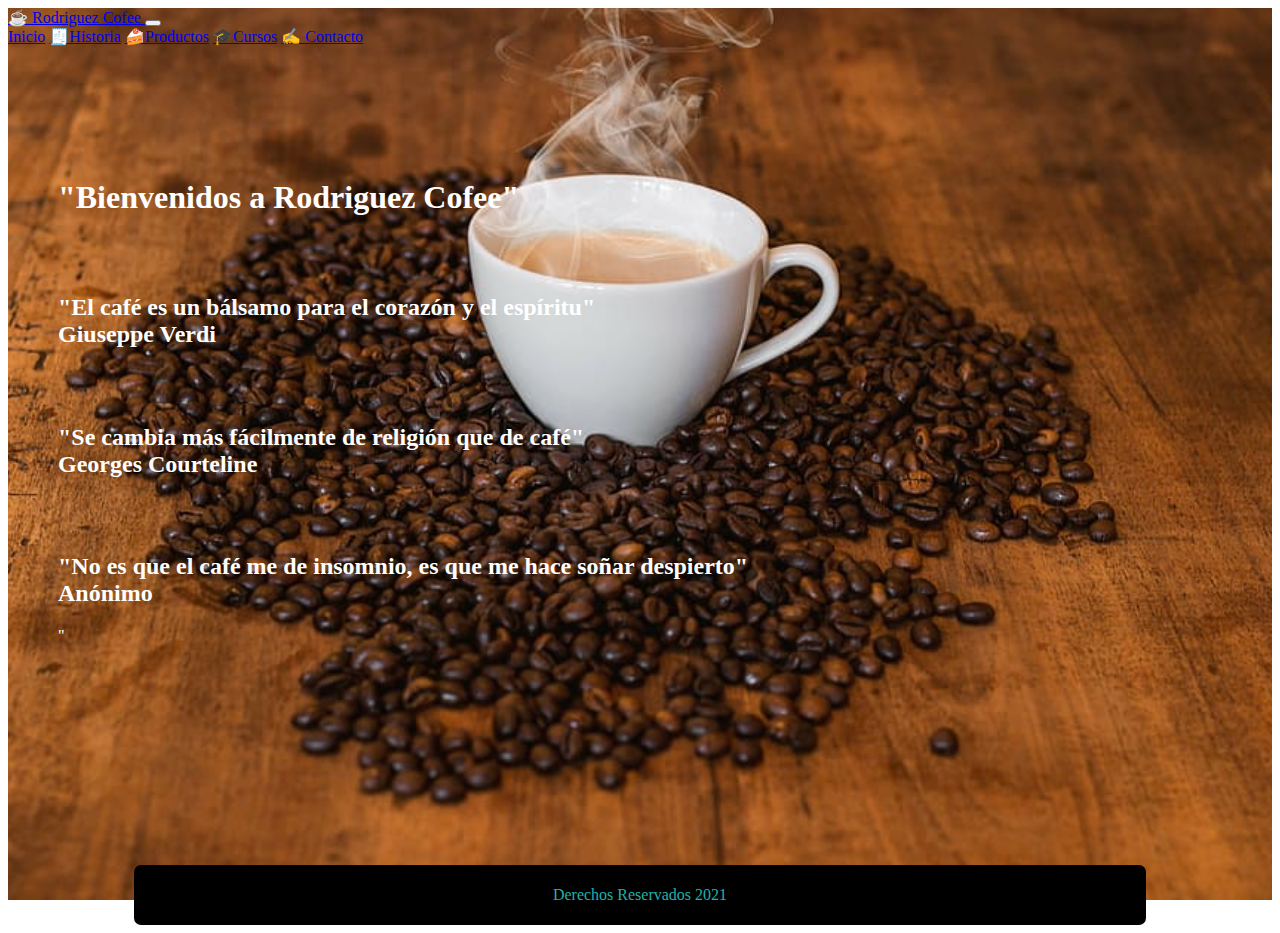
<file: index.html>
<!doctype html>
<html lang="es">
  <head>
    
    <meta charset="utf-8">
    <meta name="viewport" content="width=device-width, initial-scale=1">

    <link href="https://cdn.jsdelivr.net/npm/bootstrap@5.0.1/dist/css/bootstrap.min.css" rel="stylesheet" integrity="sha384-+0n0xVW2eSR5OomGNYDnhzAbDsOXxcvSN1TPprVMTNDbiYZCxYbOOl7+AMvyTG2x" crossorigin="anonymous">
    <link rel="stylesheet" href="css/main.css">
    <title> ☕ Rodriguez Cofee  </title>
  </head>
  <body>
    <header class="header">
        <div class="bg-dark">
             <div class="container">  
            <nav class="navbar navbar-expand-lg navbar-light bg-light">
                <div class="container-fluid">
              <a  class="navbar-brand" href="#">☕ Rodriguez Cofee </a>
              <button class="navbar-toggler" type="button" data-bs-toggle="collapse" data-bs-target="#navbarNavAltMarkup" aria-controls="navbarNavAltMarkup" aria-expanded="false" aria-label="Toggle navigation">
                <span class="navbar-toggler-icon"></span>
              </button>
              <div class="collapse navbar-collapse" id="navbarNavAltMarkup">
                <div class="navbar-nav">
                  <a class="nav-link active" aria-current="page" href="#">Inicio</a>
                  <a class="nav-link" href="Historia.html">🧾Historia</a>
                  <a class="nav-link" href="Productos.html"> 🍰Productos</a>
                  <a class="nav-link" href="cursos.html">🎓Cursos</a>  
                  <a class="nav-link" href="contacto.html">✍ Contacto</a>
                  
                </div>
              </div>
            </div>
          </nav>
          </div>
        </div>  


    </header>
      
    <div class="texto">
      <H1>"Bienvenidos a Rodriguez Cofee"</H1>
      <br>
      <br>
      <h2>"El café es un bálsamo para el corazón y el espíritu" <br>
        Giuseppe Verdi</h2>
        <br>
        <br>
       <h2>"Se cambia más fácilmente de religión que de café" <br>
        Georges Courteline</h2> 
        <br>
        <br>
        <h2>"No es que el café me de insomnio, es que me hace soñar despierto" <br>
          Anónimo</h2> " <br>
          
    </div>

   
  </body>
  <footer>
    <p>Derechos Reservados 2021</p> 
  </footer>
</html>
</file>
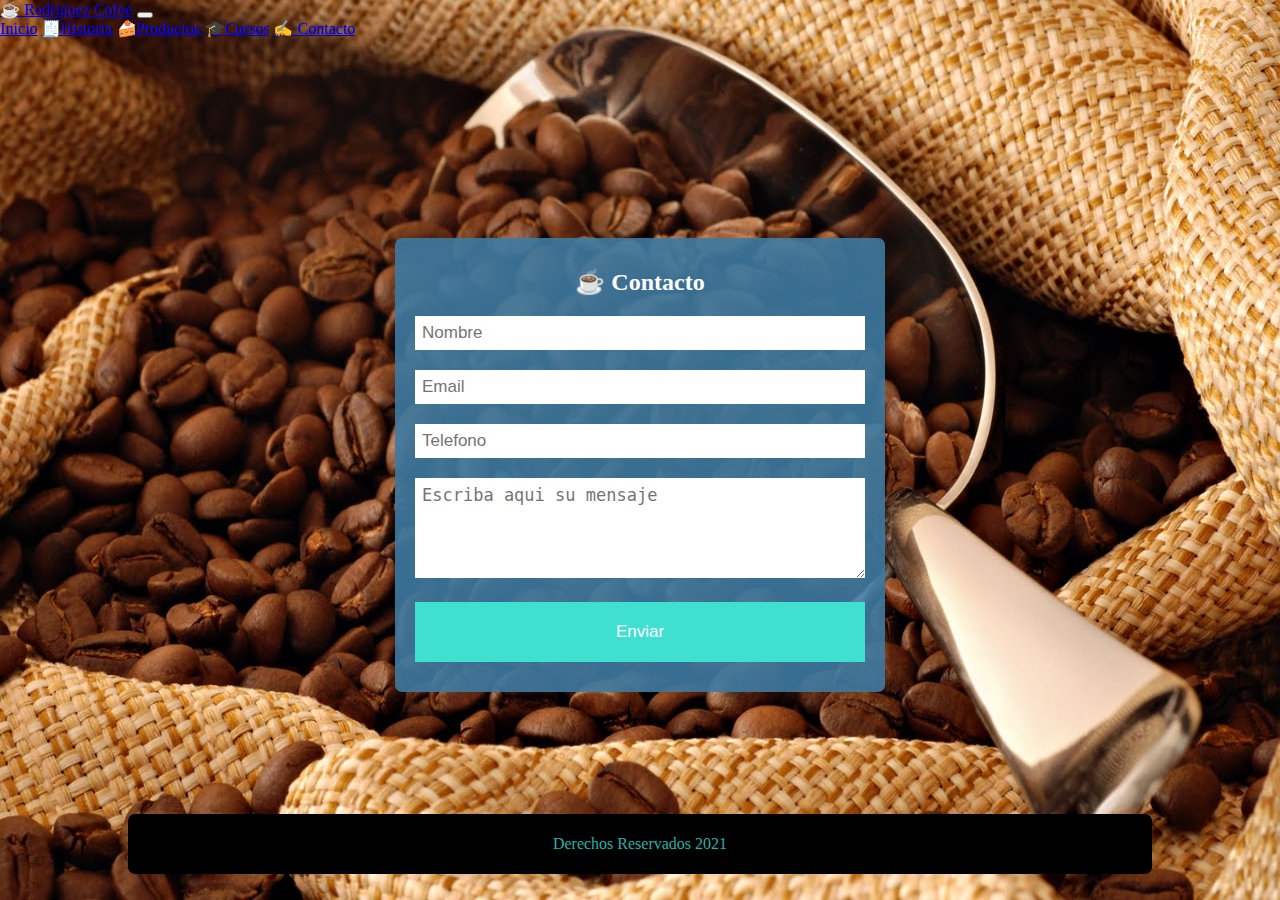
<file: contacto.html>
<!doctype html>
<html lang="en">
  <head>
   
    <meta charset="utf-8">
    <meta name="viewport" content="width=device-width, initial-scale=1">

    <link href="https://cdn.jsdelivr.net/npm/bootstrap@5.0.1/dist/css/bootstrap.min.css" rel="stylesheet" integrity="sha384-+0n0xVW2eSR5OomGNYDnhzAbDsOXxcvSN1TPprVMTNDbiYZCxYbOOl7+AMvyTG2x" crossorigin="anonymous">
    <link rel="stylesheet" href="/css/contacto.css">
    <title> ☕ Rodriguez Cofee-✍Contacto  </title>
  </head>
  <body>
    <header class="header">
        <div class="bg-dark">
             <div class="container">  
            <nav class="navbar navbar-expand-lg navbar-light bg-light">
                <div class="container-fluid">
              <a  class="navbar-brand" href="#">☕ Rodriguez Cofee</a>
              <button class="navbar-toggler" type="button" data-bs-toggle="collapse" data-bs-target="#navbarNavAltMarkup" aria-controls="navbarNavAltMarkup" aria-expanded="false" aria-label="Toggle navigation">
                <span class="navbar-toggler-icon"></span>
              </button>
              <div class="collapse navbar-collapse" id="navbarNavAltMarkup">
                <div class="navbar-nav">
                  <a class="nav-link"  href="index.html">Inicio</a>
                  <a class="nav-link" href="Historia.html">🧾Historia</a>
                  <a class="nav-link" href="productos.html">🍰Productos</a>
                  <a class="nav-link" href="cursos.html">🎓Cursos</a>
                  <a class="nav-link active" aria-current="page"  href="#">✍ Contacto</a>  
                  
                  
                </div>
              </div>
            </div>
          </nav>
          </div>
        </div>  
     

    </header>

    <form>
        <h2> ☕ Contacto</h2>
        <input type="text" name="Nombre" placeholder="Nombre">
        <input type="email" name="Correo" placeholder="Email">
        <input type="text" name="Telefono" placeholder="Telefono">
        <textarea name="mensaje" placeholder="Escriba aqui su mensaje"></textarea>
        <input type="button" value="Enviar" id="boton">
        
    </form>


  </body>
  <footer>
    <p>Derechos Reservados 2021</p> 
  </footer>

</html>
</file>
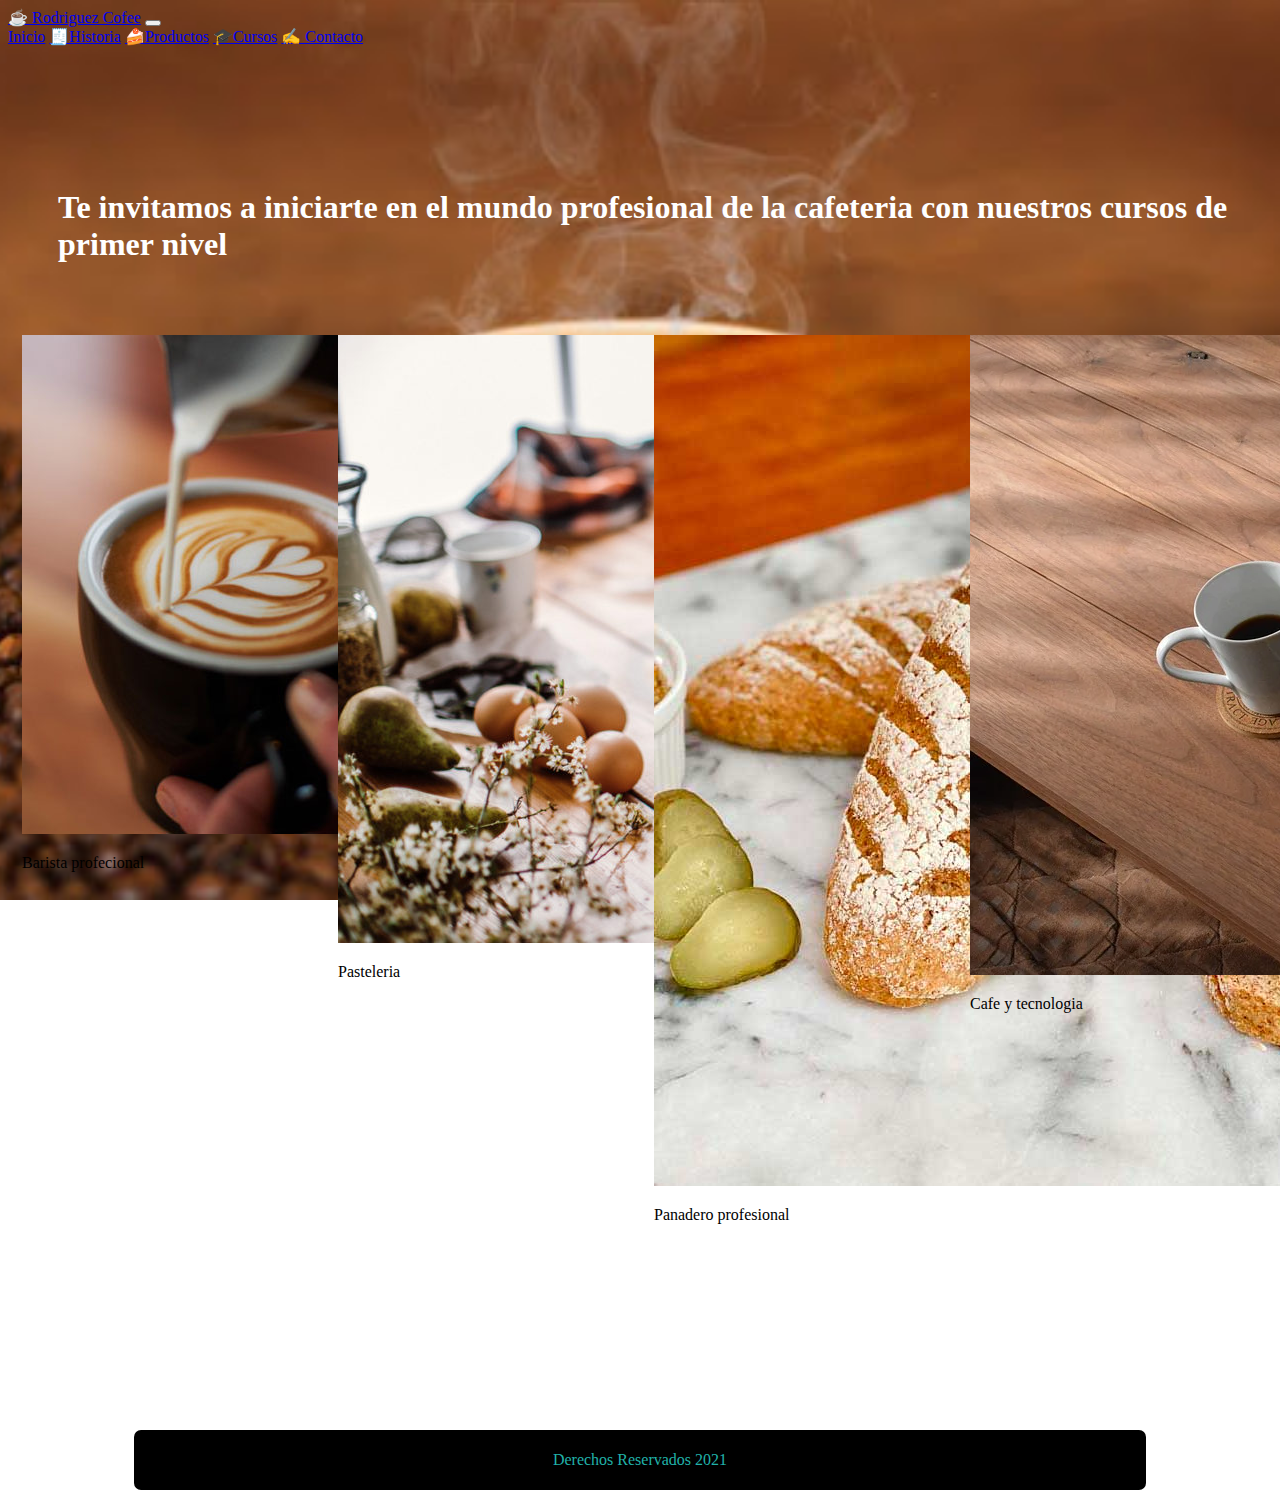
<file: cursos.html>
<!doctype html>
<html lang="en">
  <head>
    <!-- Required meta tags -->
    <meta charset="utf-8">
    <meta name="viewport" content="width=device-width, initial-scale=1">

    <!-- Bootstrap CSS -->
    <link href="https://cdn.jsdelivr.net/npm/bootstrap@5.0.1/dist/css/bootstrap.min.css" rel="stylesheet" integrity="sha384-+0n0xVW2eSR5OomGNYDnhzAbDsOXxcvSN1TPprVMTNDbiYZCxYbOOl7+AMvyTG2x" crossorigin="anonymous">
    <link rel="stylesheet" href="css/cursos.css">
    <title> ☕ Rodriguez Cofee - 🎓Cursos </title>
  </head>
  <body>
    <header class="header">
        <div class="bg-dark">
             <div class="container">  
            <nav class="navbar navbar-expand-lg navbar-light bg-light">
                <div class="container-fluid">
              <a  class="navbar-brand" href="#">☕ Rodriguez Cofee</a>
              <button class="navbar-toggler" type="button" data-bs-toggle="collapse" data-bs-target="#navbarNavAltMarkup" aria-controls="navbarNavAltMarkup" aria-expanded="false" aria-label="Toggle navigation">
                <span class="navbar-toggler-icon"></span>
              </button>
              <div class="collapse navbar-collapse" id="navbarNavAltMarkup">
                <div class="navbar-nav">
                  <a class="nav-link" href="index.html">Inicio</a>
                  <a class="nav-link" href="Historia.html">🧾Historia</a>
                  <a class="nav-link" href="Productos.html"> 🍰Productos</a>
                  <a class="nav-link active" aria-current="page" href="#">🎓Cursos</a>  
                  <a class="nav-link" href="contacto.html">✍ Contacto</a>
                  
                </div>
              </div>
            </div>
          </nav>
          </div>
        </div>  


      </header>
      <div class="texto">
        <H1>Te invitamos a iniciarte en el mundo profesional de la cafeteria con nuestros cursos de primer nivel</H1>
      </div>
  
      <div class="contenedor1">
        <div class="card" style="width: 18rem;">
          <img class="card-img-top" src="/img/barista.jpg" alt="Card image cap">
          <div class="card-body">
            <p class="card-text">Barista profecional</p>
          </div>
        </div>
        <div class="card" style="width: 18rem;">
          <img class="card-img-top" src="/img/pasteleria.jpg" alt="Card image cap">
          <div class="card-body">
            <p class="card-text">Pasteleria</p>
          </div>
        </div>
        <div class="card" style="width: 18rem;">
          <img class="card-img-top" src="/img/panadero.jpg" alt="Card image cap">
          <div class="card-body">
            <p class="card-text">Panadero profesional</p>
          </div>
        </div>
        <div class="card" style="width: 18rem;">
          <img class="card-img-top" src="/img/html.webp" alt="Card image cap">
          <div class="card-body">
            <p class="card-text">Cafe y tecnologia</p>
          </div>
        </div>
      </div>
  
     
      


  </body>
  <footer>
    <p>Derechos Reservados 2021</p> 
  </footer>
</html>
</file>
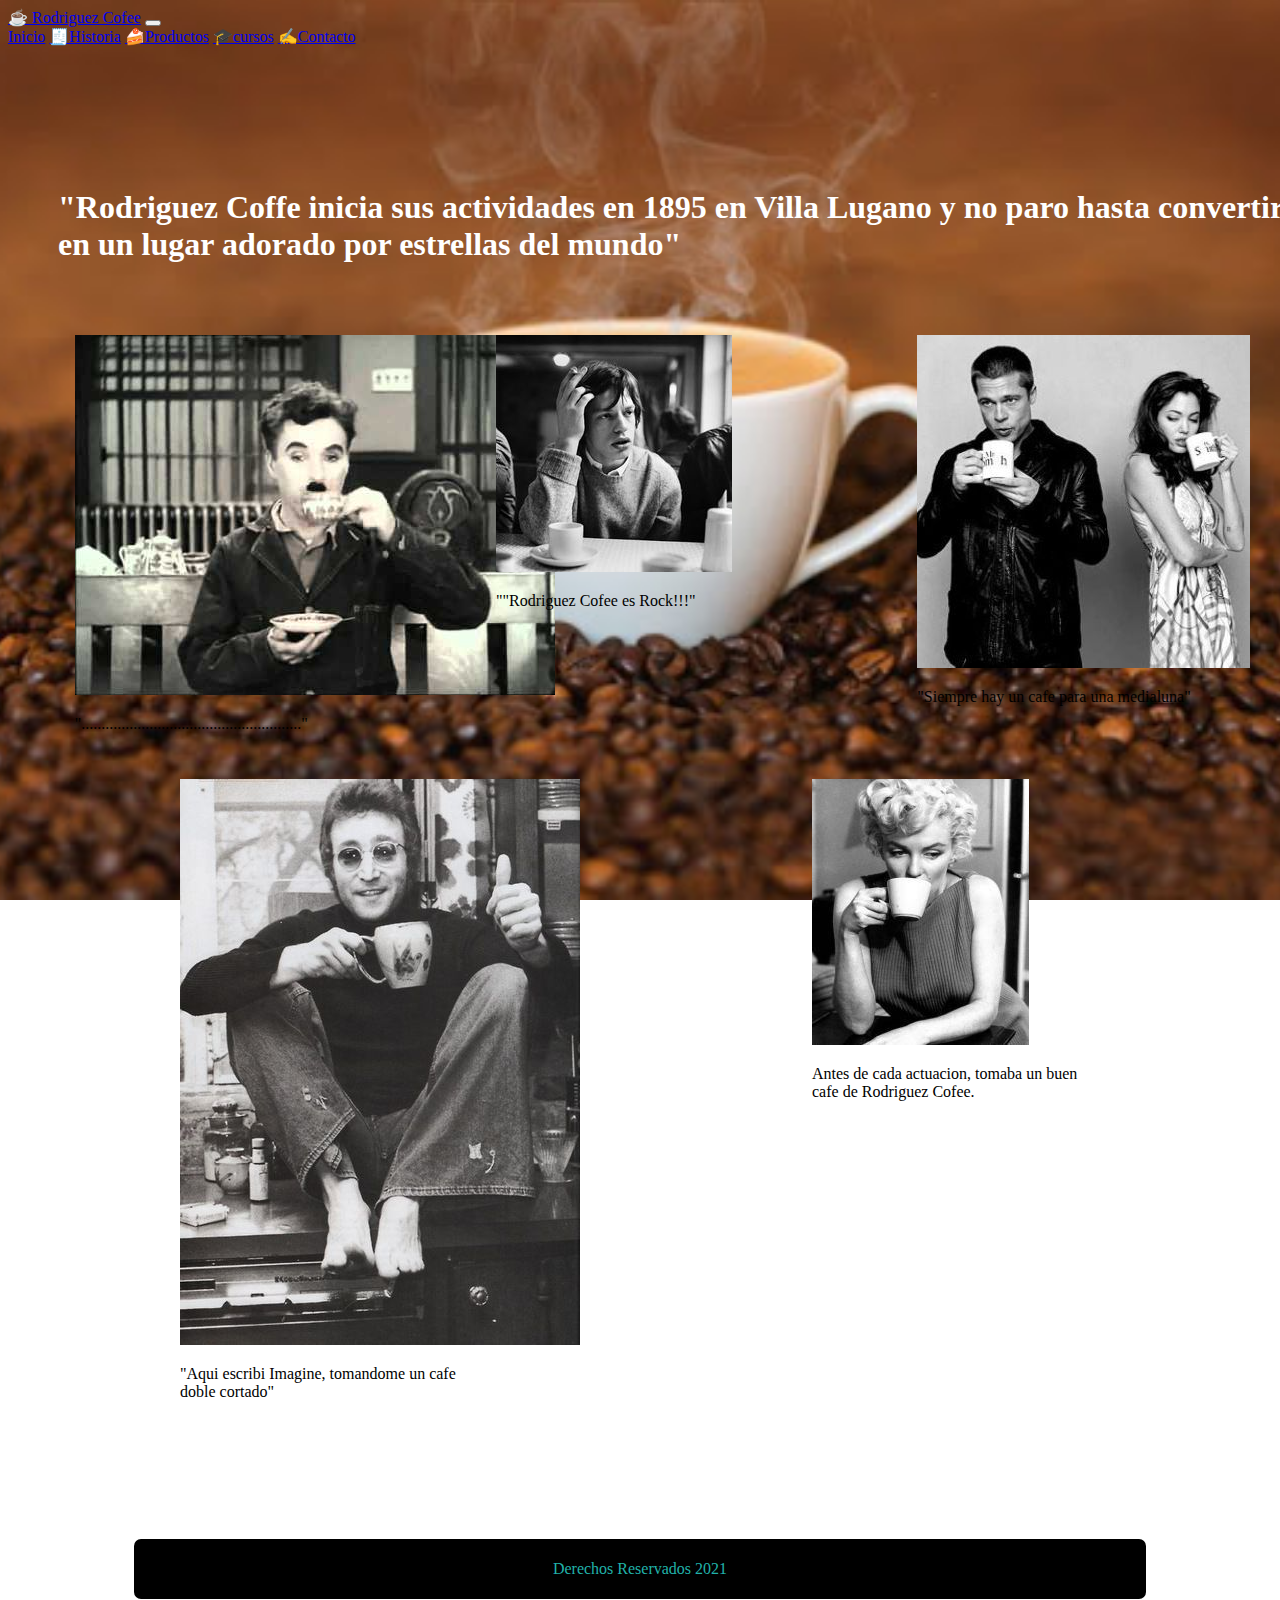
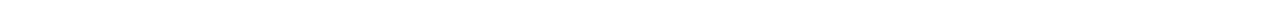
<file: Historia.html>
<!doctype html>
<html lang="en">
  <head>
    
    <meta charset="utf-8">
    <meta name="viewport" content="width=device-width, initial-scale=1">

    
    <link href="https://cdn.jsdelivr.net/npm/bootstrap@5.0.1/dist/css/bootstrap.min.css" rel="stylesheet" integrity="sha384-+0n0xVW2eSR5OomGNYDnhzAbDsOXxcvSN1TPprVMTNDbiYZCxYbOOl7+AMvyTG2x" crossorigin="anonymous">
    <link rel="stylesheet" href="css/historia.css">
    <title> ☕ Rodriguez Cofee - 🧾Historia </title>
  </head>
  <body>
    <header class="header">
        <div class="bg-dark">
             <div class="container">  
            <nav class="navbar navbar-expand-lg navbar-light bg-light">
                <div class="container-fluid">
              <a  class="navbar-brand" href="#">☕ Rodriguez Cofee</a>
              <button class="navbar-toggler" type="button" data-bs-toggle="collapse" data-bs-target="#navbarNavAltMarkup" aria-controls="navbarNavAltMarkup" aria-expanded="false" aria-label="Toggle navigation">
                <span class="navbar-toggler-icon"></span>
              </button>
              <div class="collapse navbar-collapse" id="navbarNavAltMarkup">
                <div class="navbar-nav">
                  <a class="nav-link" href="index.html">Inicio</a>
                  <a class="nav-link active" aria-current="page" href="#">🧾Historia</a>
                  <a class="nav-link" href="productos.html">🍰Productos</a>
                  <a class="nav-link" href="cursos.html">🎓cursos</a>
                  <a class="nav-link" href="contacto.html">✍Contacto</a>  
                  
                  
                </div>
              </div>
            </div>
          </nav>
          </div>
        </div>  


    </header>
    <div class="texto">
      <H1>"Rodriguez Coffe inicia sus actividades en 1895 en Villa Lugano y no paro hasta convertirse en un lugar adorado por estrellas del mundo"</H1>
    </div>

    <div class="contenedor1">
      <div class="card" style="width: 18rem;">
        <img class="card-img-top" src="/img/charles.jpg" alt="Card image cap">
        <div class="card-body">
          <p class="card-text">"......................................................."</p>
        </div>
      </div>
      <div class="card" style="width: 18rem;">
        <img class="card-img-top" src="/img/mick.jpg" alt="Card image cap">
        <div class="card-body">
          <p class="card-text">""Rodriguez Cofee es Rock!!!"</p>
        </div>
      </div>
      <div class="card" style="width: 18rem;">
        <img class="card-img-top" src="/img/Brad.jpg" alt="Card image cap">
        <div class="card-body">
          <p class="card-text">"Siempre hay un cafe para una medialuna"</p>
        </div>
      </div>
    </div>

    <div class="contenedor2">
      <div class="card" style="width: 18rem;">
        <img class="card-img-top" src="/img/Jhon.jpg" alt="Card image cap">
        <div class="card-body">
          <p class="card-text">"Aqui escribi Imagine, tomandome un cafe doble cortado"</p>
        </div>
      </div>
      <div class="card" style="width: 18rem;">
        <img class="card-img-top" src="/img/marilyn.jpg" alt="Card image cap">
        <div class="card-body">
          <p class="card-text">Antes de cada actuacion, tomaba un buen cafe de Rodriguez Cofee.</p>
        </div>
      </div>



    </div>

    
  
  </body>
  <footer>
    <p>Derechos Reservados 2021</p> 
  </footer>

</html>
</file>
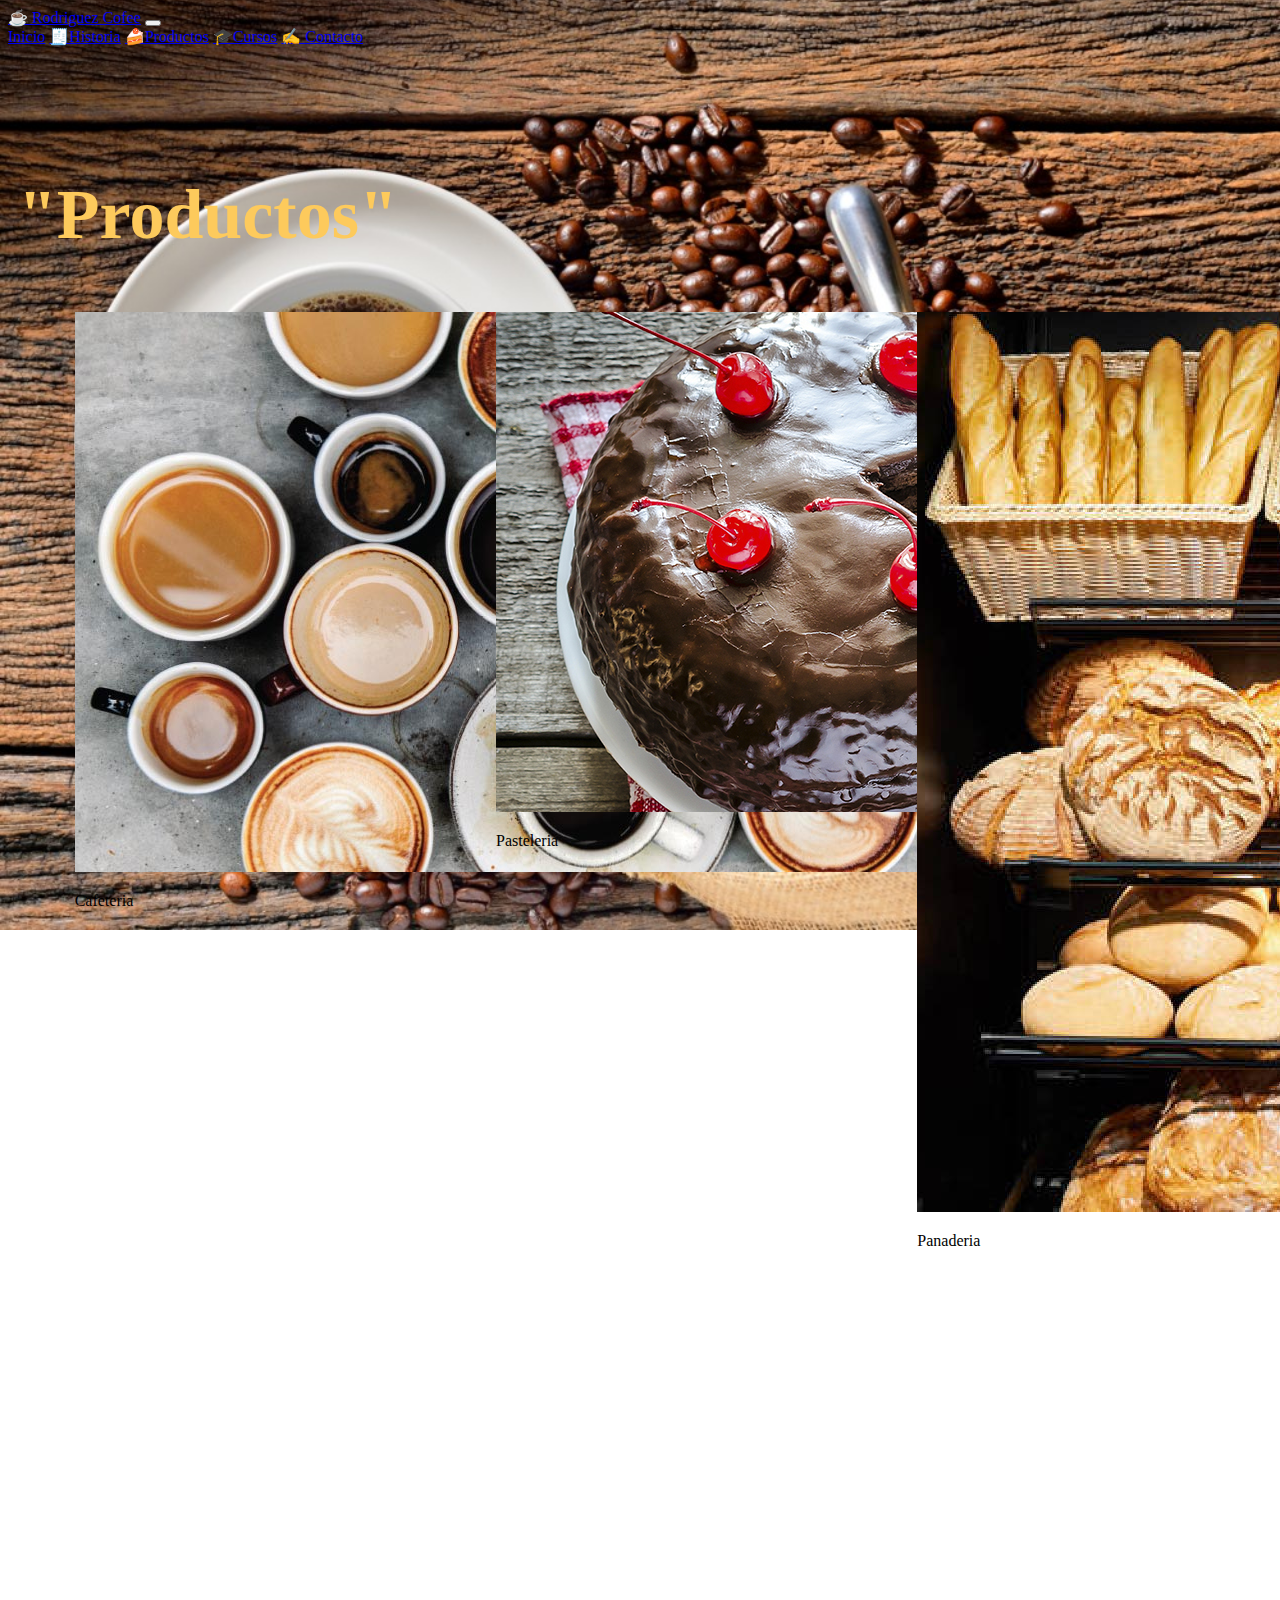
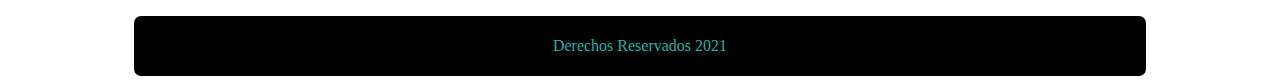
<file: productos.html>
<!doctype html>
<html lang="es">
  <head>
   
    <meta charset="utf-8">
    <meta name="viewport" content="width=device-width, initial-scale=1">

    
    <link href="https://cdn.jsdelivr.net/npm/bootstrap@5.0.1/dist/css/bootstrap.min.css" rel="stylesheet" integrity="sha384-+0n0xVW2eSR5OomGNYDnhzAbDsOXxcvSN1TPprVMTNDbiYZCxYbOOl7+AMvyTG2x" crossorigin="anonymous">
    <link rel="stylesheet" href="css/productos.css">
    <title>  Rodriguez Cofee - 🍰Productos </title>
  </head>
  <body>
    <header class="header">
        <div class="bg-dark">
             <div class="container">  
            <nav class="navbar navbar-expand-lg navbar-light bg-light">
                <div class="container-fluid">
              <a  class="navbar-brand" href="#">☕ Rodriguez Cofee</a>
              <button class="navbar-toggler" type="button" data-bs-toggle="collapse" data-bs-target="#navbarNavAltMarkup" aria-controls="navbarNavAltMarkup" aria-expanded="false" aria-label="Toggle navigation">
                <span class="navbar-toggler-icon"></span>
              </button>
              <div class="collapse navbar-collapse" id="navbarNavAltMarkup">
                <div class="navbar-nav">
                  <a class="nav-link" href="index.html">Inicio</a>
                  <a class="nav-link" href="Historia.html">🧾Historia</a>
                  <a class="nav-link active" aria-current="page" href="#"> 🍰Productos</a>
                  <a class="nav-link" href="cursos.html">🎓Cursos</a>  
                  <a class="nav-link" href="contacto.html">✍ Contacto</a>
                  
                </div>
              </div>
            </div>
          </nav>
          </div>
        </div>  


    </header>

    <div class="texto">
      <H1>  "Productos"</H1>
    </div>

    <div class="contenedor1">
      <div class="card" style="width: 18rem;">
        <img class="card-img-top" src="/img/cafeteria.jpg" alt="Card image cap">
        <div class="card-body">
          <p class="card-text">Cafeteria</p>
        </div>
      </div>
      <div class="card" style="width: 18rem;">
        <img class="card-img-top" src="/img/pasteleria1.jpg" alt="Card image cap">
        <div class="card-body">
          <p class="card-text">Pasteleria</p>
        </div>
      </div>
      <div class="card" style="width: 18rem;">
        <img class="card-img-top" src="/img/panaderia.jpg" alt="Card image cap">
        <div class="card-body">
          <p class="card-text">Panaderia</p>
        </div>
      </div>
      
    </div>

      


    
  </body>
  <footer>
    <p>Derechos Reservados 2021</p> 
  </footer>

</html>
</file>
<file: css/main.css>
.header{
   
    width: 100%;
    min-height: 100vh;
    background-image: url(../img/banner.jpg);
    background-repeat: no-repeat;
    background-position: center;
    background-attachment: fixed;
    background-size: cover;
}

.navbar{
    width: 100%;
    border-radius: 20px;
    
    
}

.bg-dark{
    border-radius: 20px;
    position: static;
    z-index: 1;
    width: 100%;
    background-color: transparent!important;
}
.texto{
    
    padding: 50px;
    align-content: center;
    width: 100%;
    margin-top: -800px;
    color:white;
    
    
}


footer{
    margin-left: 10%;
    margin-right: 10%;
    border-radius: 7px;
    padding: 5px;
    color: lightseagreen;
    background-color: black;
    margin-top: 170px;
    text-align-last: center;
}
</file>
<file: css/contacto.css>
body{
    background-image: url(/img/contacto.jpg);
    background-size: 100vw 100vh;
    background-attachment: fixed;
    margin: 0;

}
.navbar{
    width: 100%;
    border-radius: 20px;
    
    
}
.bg-dark{
    border-radius: 20px;
    position: static;
    z-index: 1;
    width: 100%;
    background-color: transparent!important;
}
form{
    width: 450px;
    margin: auto;
    background: rgba(62, 122, 161, 0.9);
    padding: 10px 20px;
    box-sizing: 20px;
    border-radius: 7px;
    margin-top:200px;
    align-items: center;
}
header{
    margin-bottom: 10px;
}
h2{
    text-align: center;
    color: white;
    
    
}
input, textarea {
    width: 100%;
    margin-bottom: 20px;
    padding: 7px;
    box-sizing: border-box;
    font-size: 17px;
    border: none;
}

textarea{
    min-height: 100px;
    max-height: 200px;
    max-width: 100%;
    }
    
    #boton{
        background: turquoise;
        color: white;
        padding: 20px;
    }
@media (max-width:480){
    form{
        width: 100%;
    }
}
footer{
    
    margin-left: 10%;
    margin-right: 10%;
    border-radius: 7px;
    padding: 5px;
    color: lightseagreen;
    background-color: black;
    margin-top: 122px;
    text-align-last: center;
}
</file>
<file: css/cursos.css>
.header{
   
    width: 100%;
    min-height: 100vh;
    margin-bottom: 10px;
  
}
.texto{
    
    padding: 50px;
    align-content: center;
    width: 100%;
    margin-top: -800px;
    color:white;
    
    
}
body{
    background-image: url(/img/banner2.jpg);
    background-repeat: no-repeat;
    background-position: center;
    background-attachment: fixed;
    background-size: cover;
}

.navbar{
    width: 100%;
    border-radius: 20px;
    
    
}
.bg-dark{
    border-radius: 20px;
    position: static;
    z-index: 1;
    width: 100%;
    background-color: transparent!important;
}
.contenedor1{
    
    
    display: flex;
    justify-content: space-around;
}


footer{
    margin-left: 10%;
    margin-right: 10%;
    border-radius: 7px;
    padding: 5px;
    color: lightseagreen;
    background-color: black;
    margin-top: 190px;
    text-align-last: center;
}
</file>
<file: css/historia.css>
.header{
   
    width: 100%;
    min-height: 100vh;
    margin-bottom: 10px;
  
}
.texto{
    
    padding: 50px;
    align-content: center;
    width: 100%;
    margin-top: -800px;
    color:white;
    
    
}
body{
    background-image: url(/img/banner2.jpg);
    background-repeat: no-repeat;
    background-position: center;
    background-attachment: fixed;
    background-size: cover;
}

.navbar{
    width: 100%;
    border-radius: 20px;
    
    
}
.bg-dark{
    border-radius: 20px;
    position: static;
    z-index: 1;
    width: 100%;
    background-color: transparent!important;
}
.contenedor1{
    
    
    display: flex;
    justify-content: space-around;
}
.contenedor2{
    padding-top: 30px;
    
    display: flex;
    justify-content: space-around;
}

footer{
    margin-left: 10%;
    margin-right: 10%;
    border-radius: 7px;
    padding: 5px;
    color: lightseagreen;
    background-color: black;
    margin-top: 122px;
    text-align-last: center;
}
</file>
<file: css/productos.css>
.header{
   
    width: 100%;
    min-height: 100vh;
    margin-bottom: 10px;
  
}
.texto{
  
    padding: 10px;
    align-content: space-around;
    width: 100%;
    margin-top: -800px;
    color:rgb(253, 202, 92);
    
    
}
h1{
    font-size: 70px;
 
}
body{
    background-image: url(/img/banner1.jpg);
    background-repeat: no-repeat;
    background-position: center;
    background-attachment: fixed;
    background-size: cover;
}

.navbar{
    width: 100%;
    border-radius: 20px;
    
    
}
.bg-dark{
    border-radius: 20px;
    position: static;
    z-index: 1;
    width: 100%;
    background-color: transparent!important;
}
.contenedor1{
    
    
    display: flex;
    justify-content: space-around;
}


footer{
    margin-left: 10%;
    margin-right: 10%;
    border-radius: 7px;
    padding: 5px;
    color: lightseagreen;
    background-color: black;
    margin-top: 350px;
    text-align-last: center;
}
</file>
